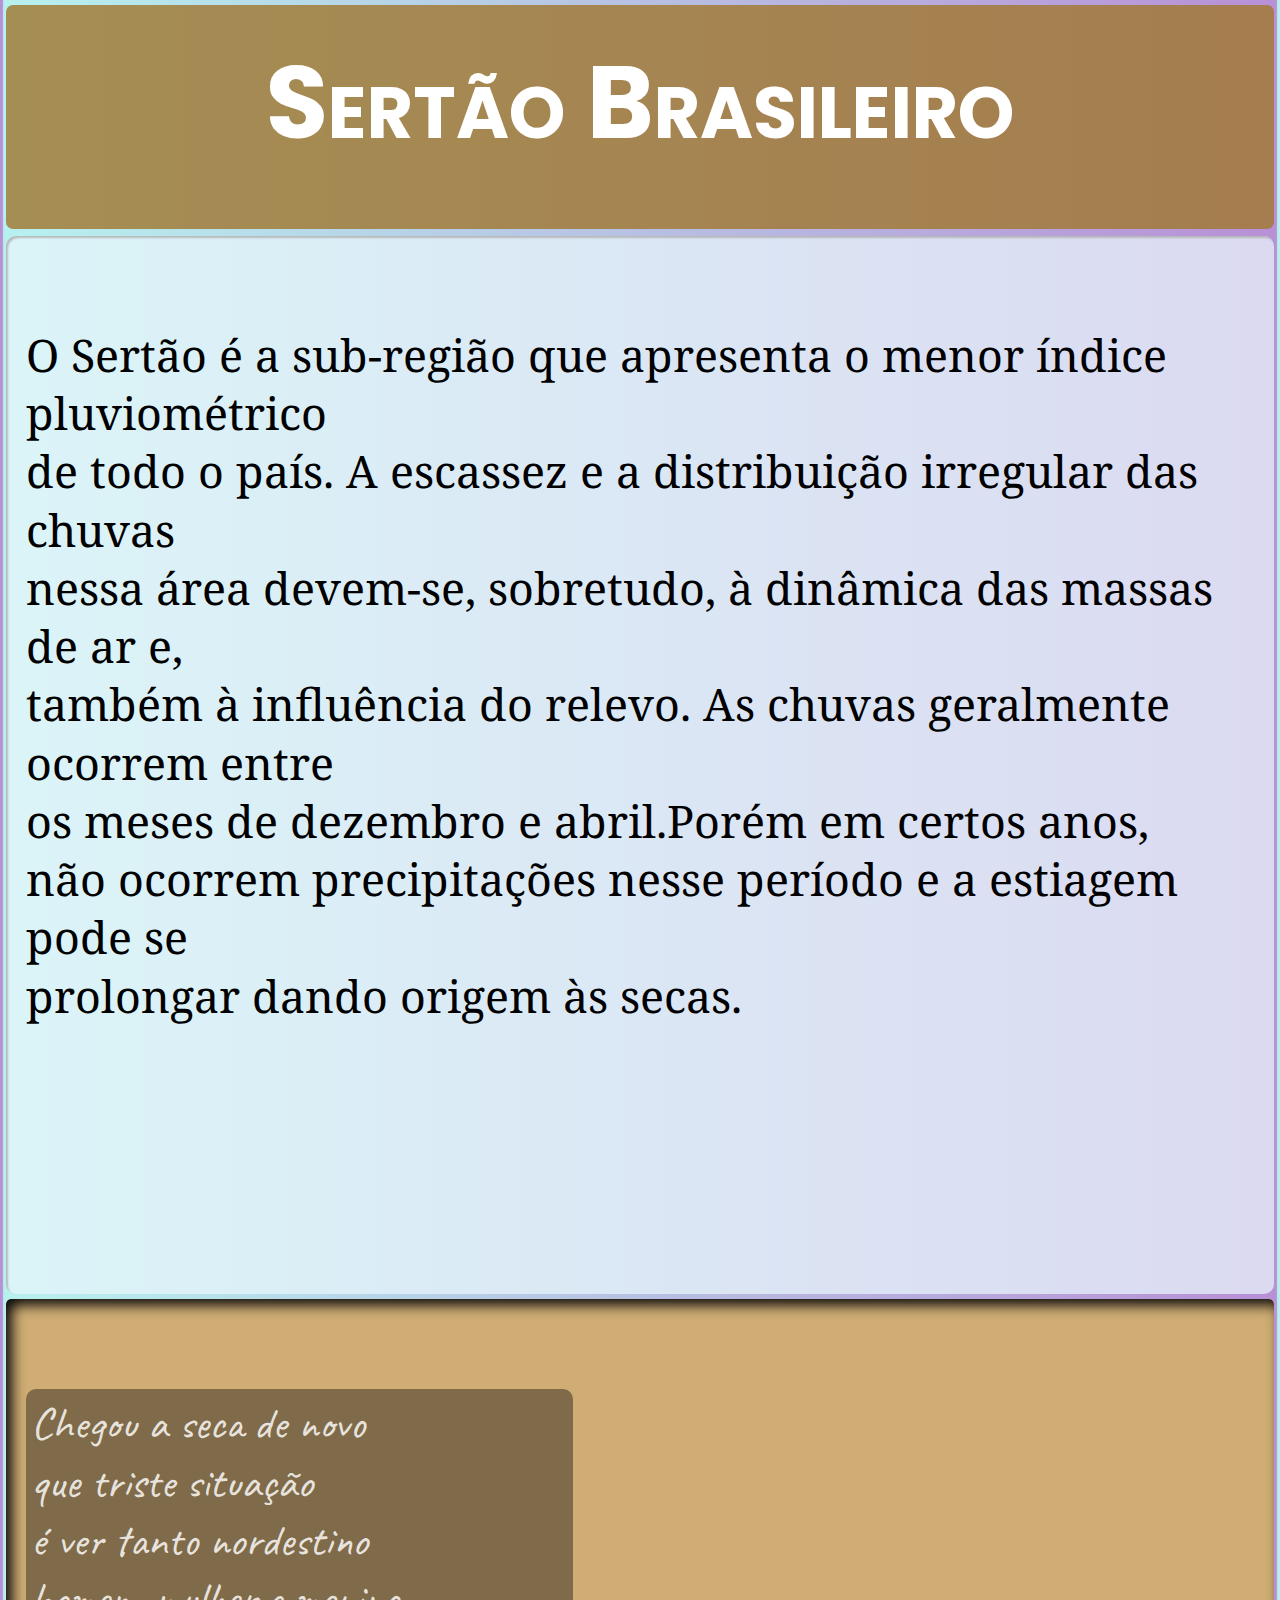
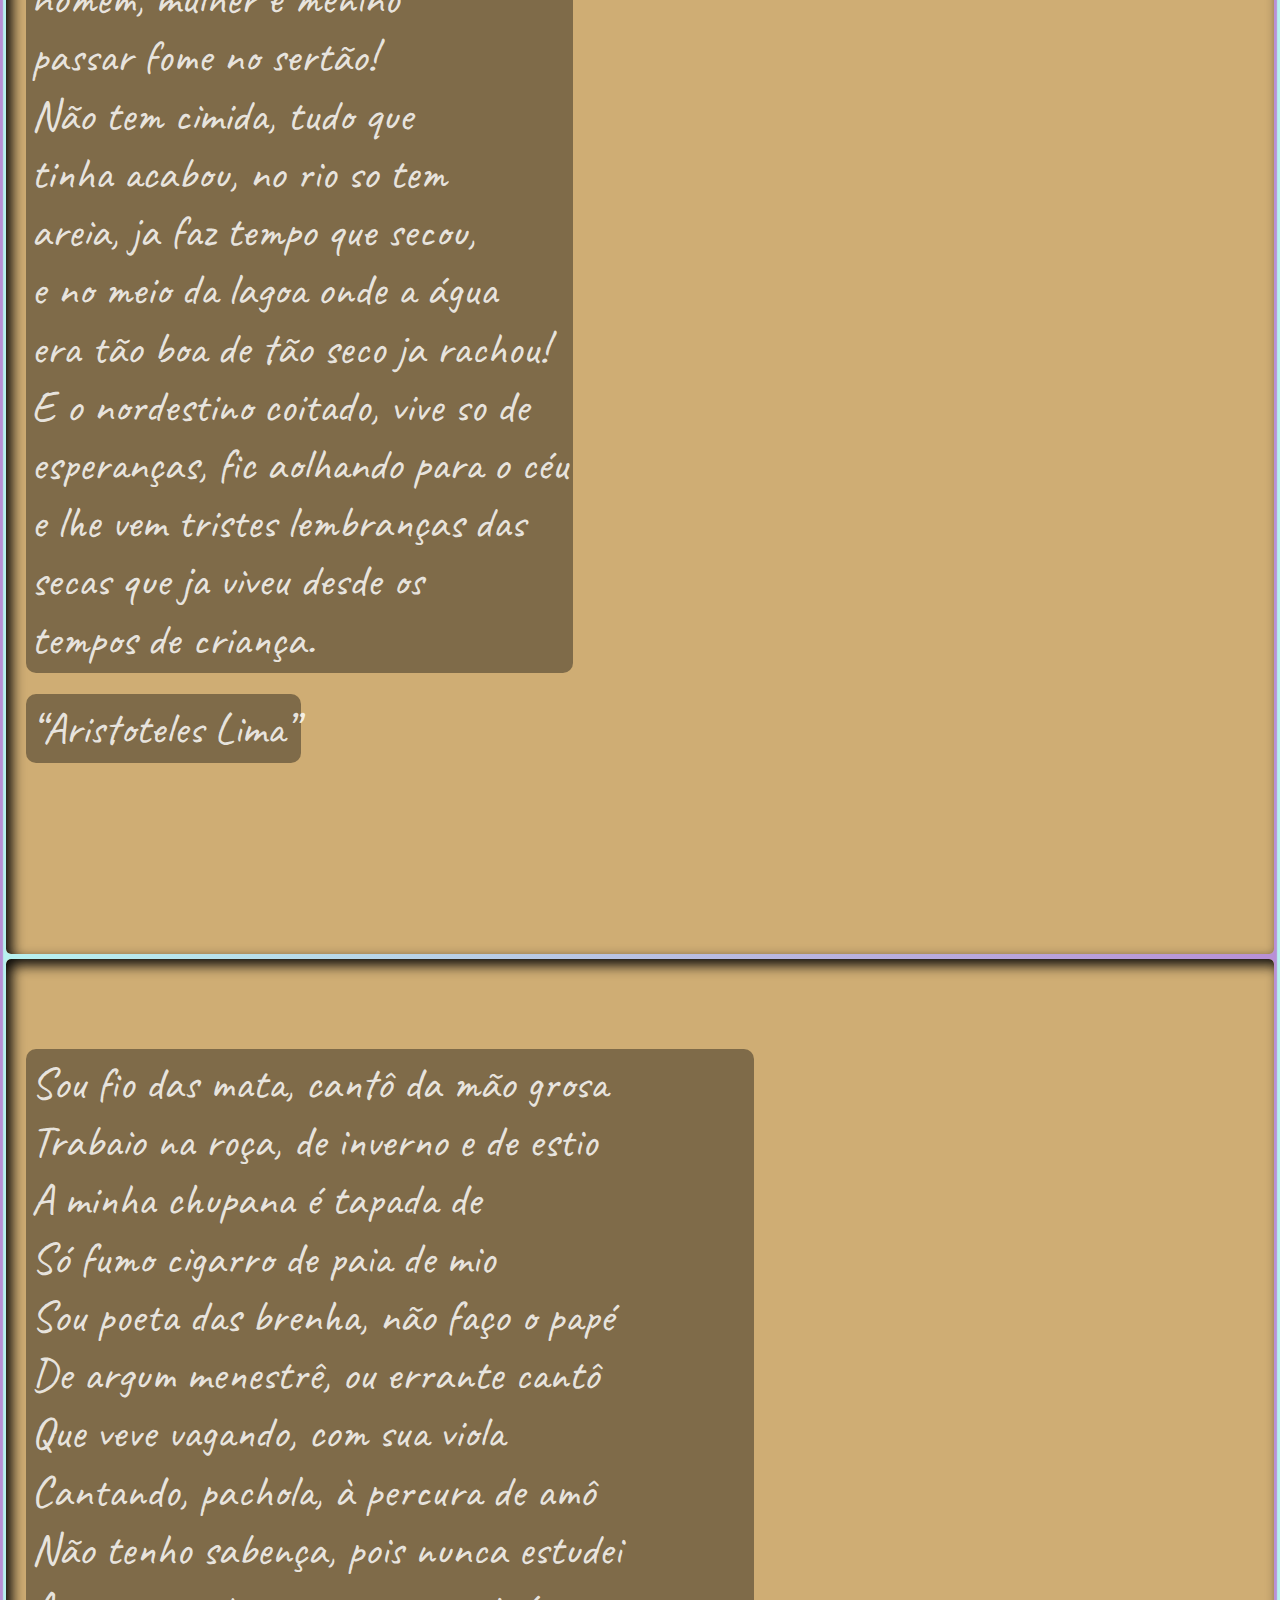
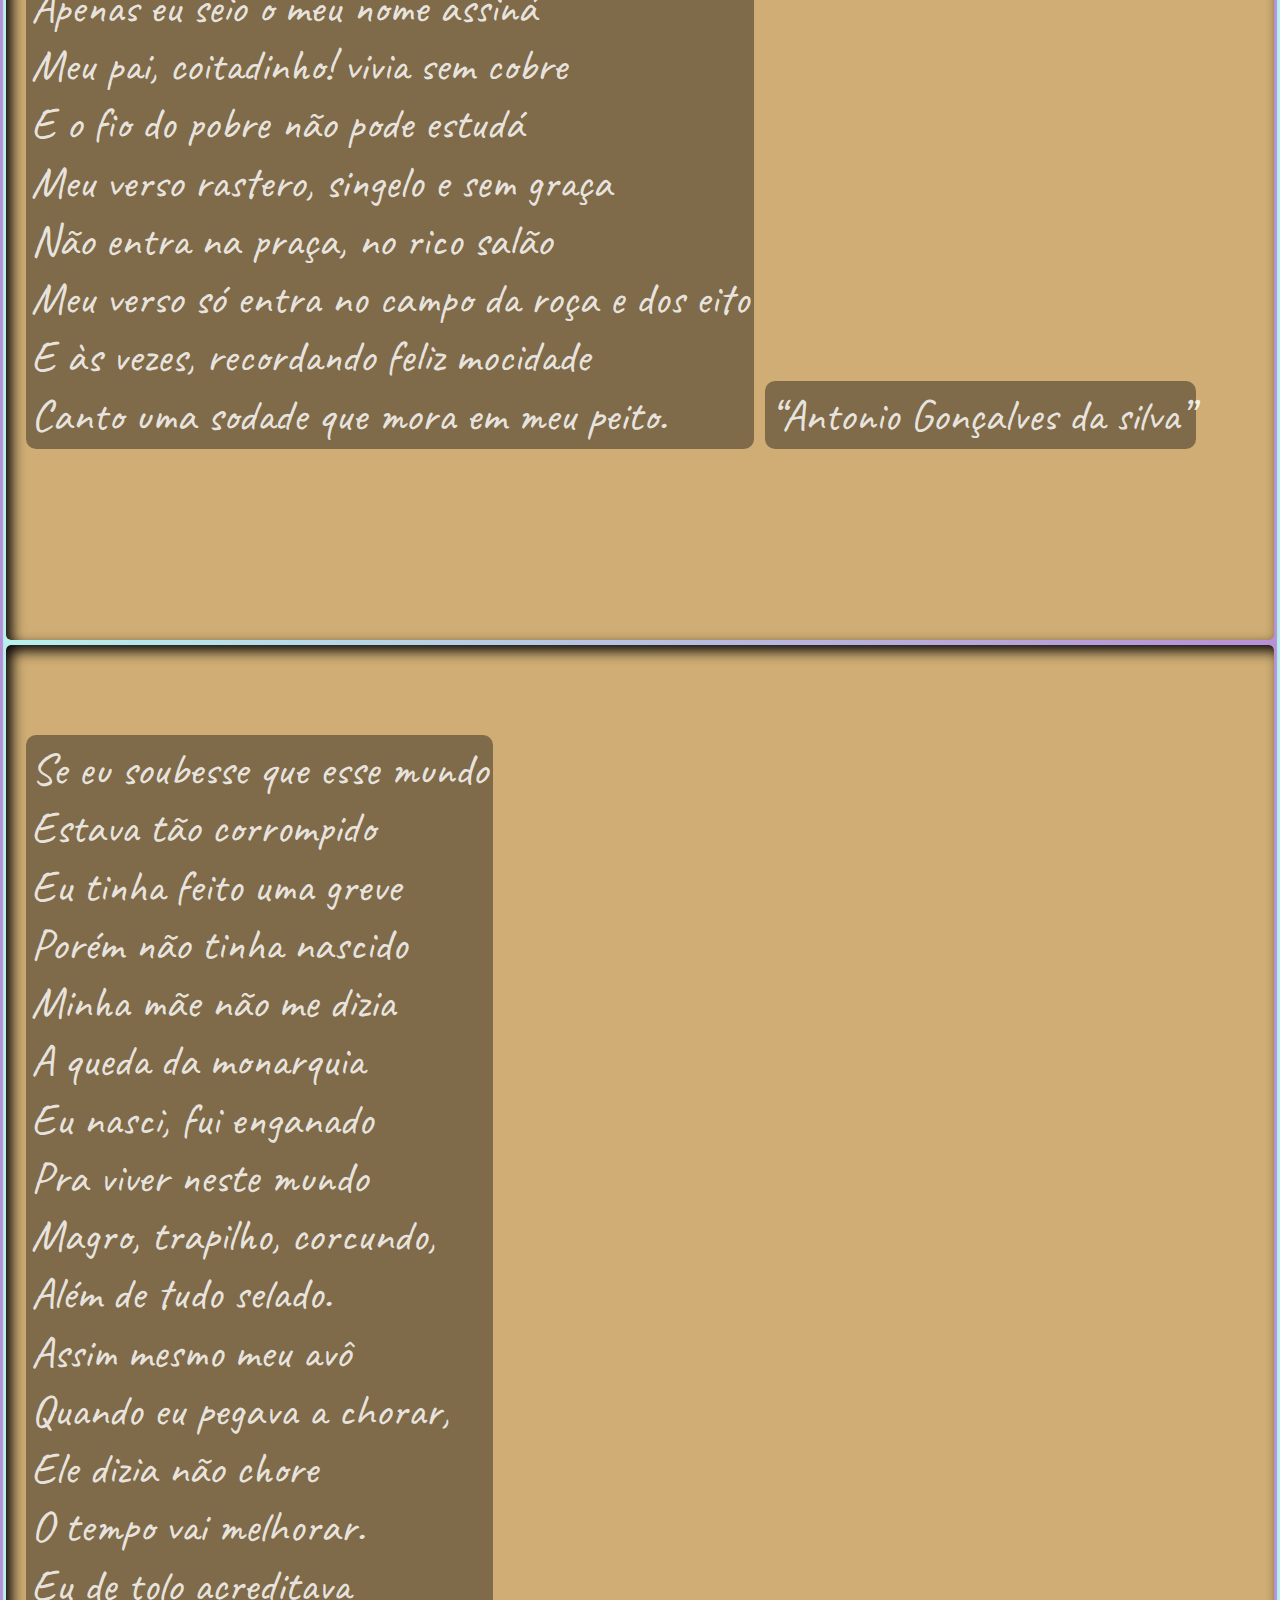
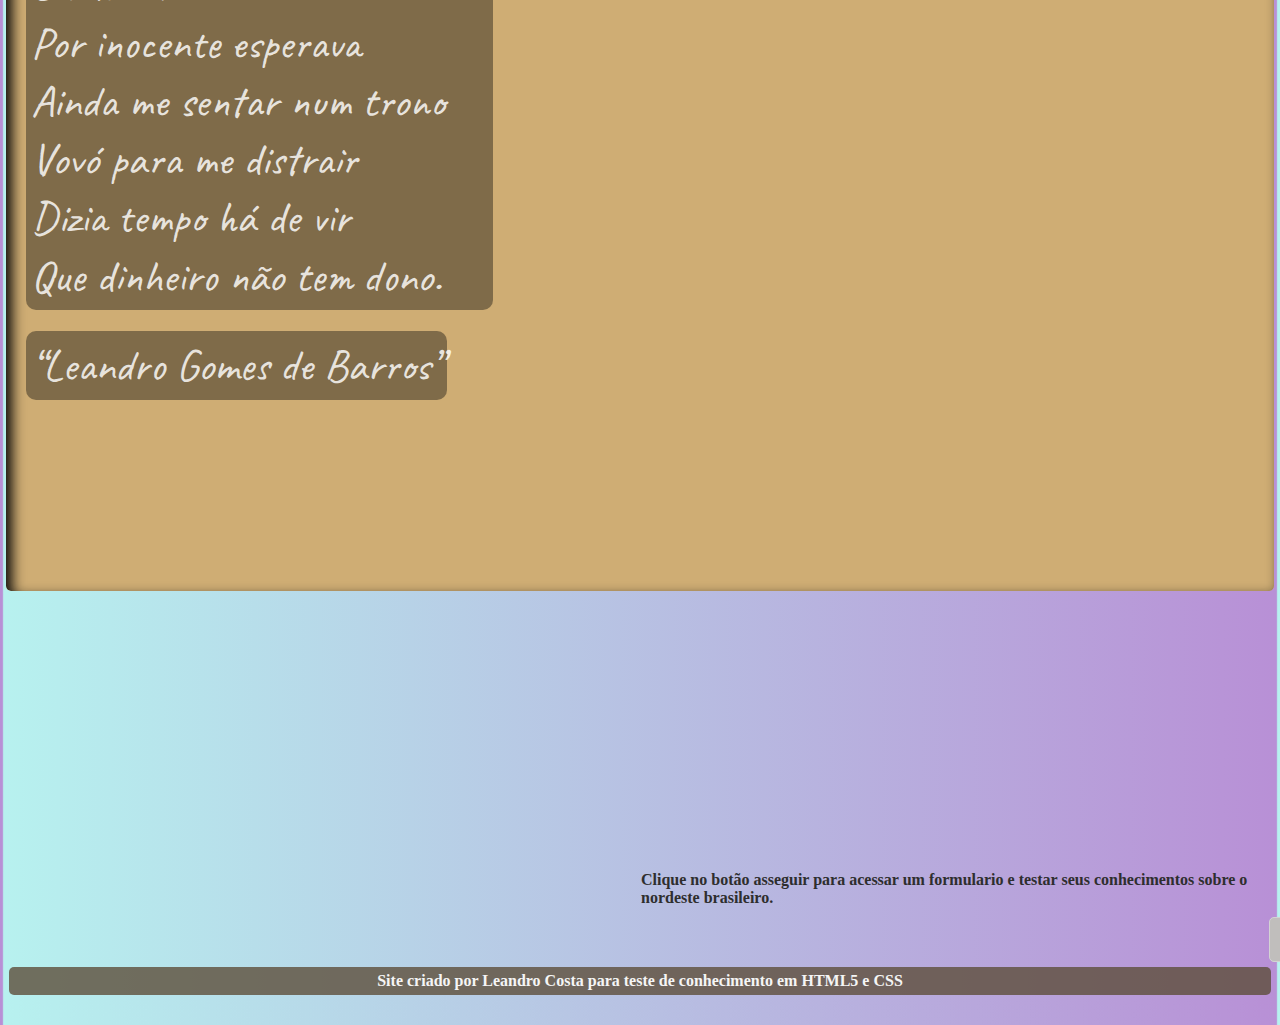
<file: index.html>
<!DOCTYPE html>
<html lang="pt-br">
<head>
    <meta charset="UTF-8">
    <meta name="viewport" content="width=device-width, initial-scale=1.0">
    <title>Meu Exercicio</title>
    <link rel="stylesheet" href="estilos/style.css">
    <link rel="stylesheet" href="estilos/media-query.css">
</head>
<body>
    <header>
        <h1>Sertão Brasileiro</h1>
    </header>
    <section class="normal">
        <p> O Sertão é a sub-região que apresenta o menor índice pluviométrico <br>
            de todo o país. A escassez e a distribuição irregular das chuvas <br>
            nessa área devem-se, sobretudo, à dinâmica das massas de ar e, <br>
            também à influência do relevo. As chuvas geralmente ocorrem entre <br>
            os meses de dezembro e abril.Porém em certos anos, <br>
            não ocorrem precipitações nesse período e a estiagem pode se <br>
            prolongar dando origem às secas.</p>
    </section>

    <section class="imagem" id="img01">
        <p>
            Chegou a seca de novo <br>
            que triste situação <br>
            é ver tanto nordestino <br>
            homem, mulher e menino <br>
            passar fome no sertão!
            <br>
            Não tem cimida, tudo que <br>
            tinha acabou, no rio so tem <br>
            areia, ja faz tempo que secou, <br>
            e no meio da lagoa onde a água <br>
            era tão boa de tão seco ja rachou!         
            <br>
            E o nordestino coitado, vive so de <br>
            esperanças, fic aolhando para o céu <br>
            e lhe vem tristes lembranças das <br>
            secas que ja viveu desde os <br>
            tempos de criança.
        </p>
        <br>
        <q>Aristoteles Lima</q>

    </section>
    <section class="imagem" id="img02">
        <p>
            Sou fio das mata, cantô da mão grosa <br>
            Trabaio na roça, de inverno e de estio <br>
            A minha chupana é tapada de  <br>
            Só fumo cigarro de paia de mio
            <br>
            Sou poeta das brenha, não faço o papé <br>
            De argum menestrê, ou errante cantô <br>
            Que veve vagando, com sua viola <br>
            Cantando, pachola, à percura de amô
            <br>
            Não tenho sabença, pois nunca estudei <br>
            Apenas eu seio o meu nome assiná <br>
            Meu pai, coitadinho! vivia sem cobre <br>
            E o fio do pobre não pode estudá
            <br>        
            Meu verso rastero, singelo e sem graça <br>
            Não entra na praça, no rico salão <br>
            Meu verso só entra no campo da roça e dos eito <br>
            E às vezes, recordando feliz mocidade <br>
            Canto uma sodade que mora em meu peito.
            <br>
        </p>
        <q>Antonio Gonçalves da silva</q>
    </section>

    <section class="imagem" id="img03">
        <p>
            Se eu soubesse que esse mundo <br>
            Estava tão corrompido <br>
            Eu tinha feito uma greve <br>
            Porém não tinha nascido <br>
            Minha mãe não me dizia <br>
            A queda da monarquia <br>
            Eu nasci, fui enganado <br>
            Pra viver neste mundo <br>
            Magro, trapilho, corcundo, <br>
            Além de tudo selado.
            <br>
            Assim mesmo meu avô <br>
            Quando eu pegava a chorar, <br>
            Ele dizia não chore <br>
            O tempo vai melhorar. <br>
            Eu de tolo acreditava <br>
            Por inocente esperava <br>
            Ainda me sentar num trono <br>
            Vovó para me distrair <br>
            Dizia tempo há de vir <br>
            Que dinheiro não tem dono.
        </p>
        <br>
        <q>Leandro Gomes de Barros</q>
    </section>
    <section class="video"></section>

    <h3>Clique no botão asseguir para acessar um formulario e testar
        seus conhecimentos sobre o nordeste brasileiro.
    </h3>

   <button class="botao"><a href="form/form.html" target="_blank">Acessar</a></button>

    <footer>
        <h2>Site criado por Leandro Costa para teste de conhecimento em HTML5 e CSS</h2>
    </footer>
    
</body>
</html>
</file>
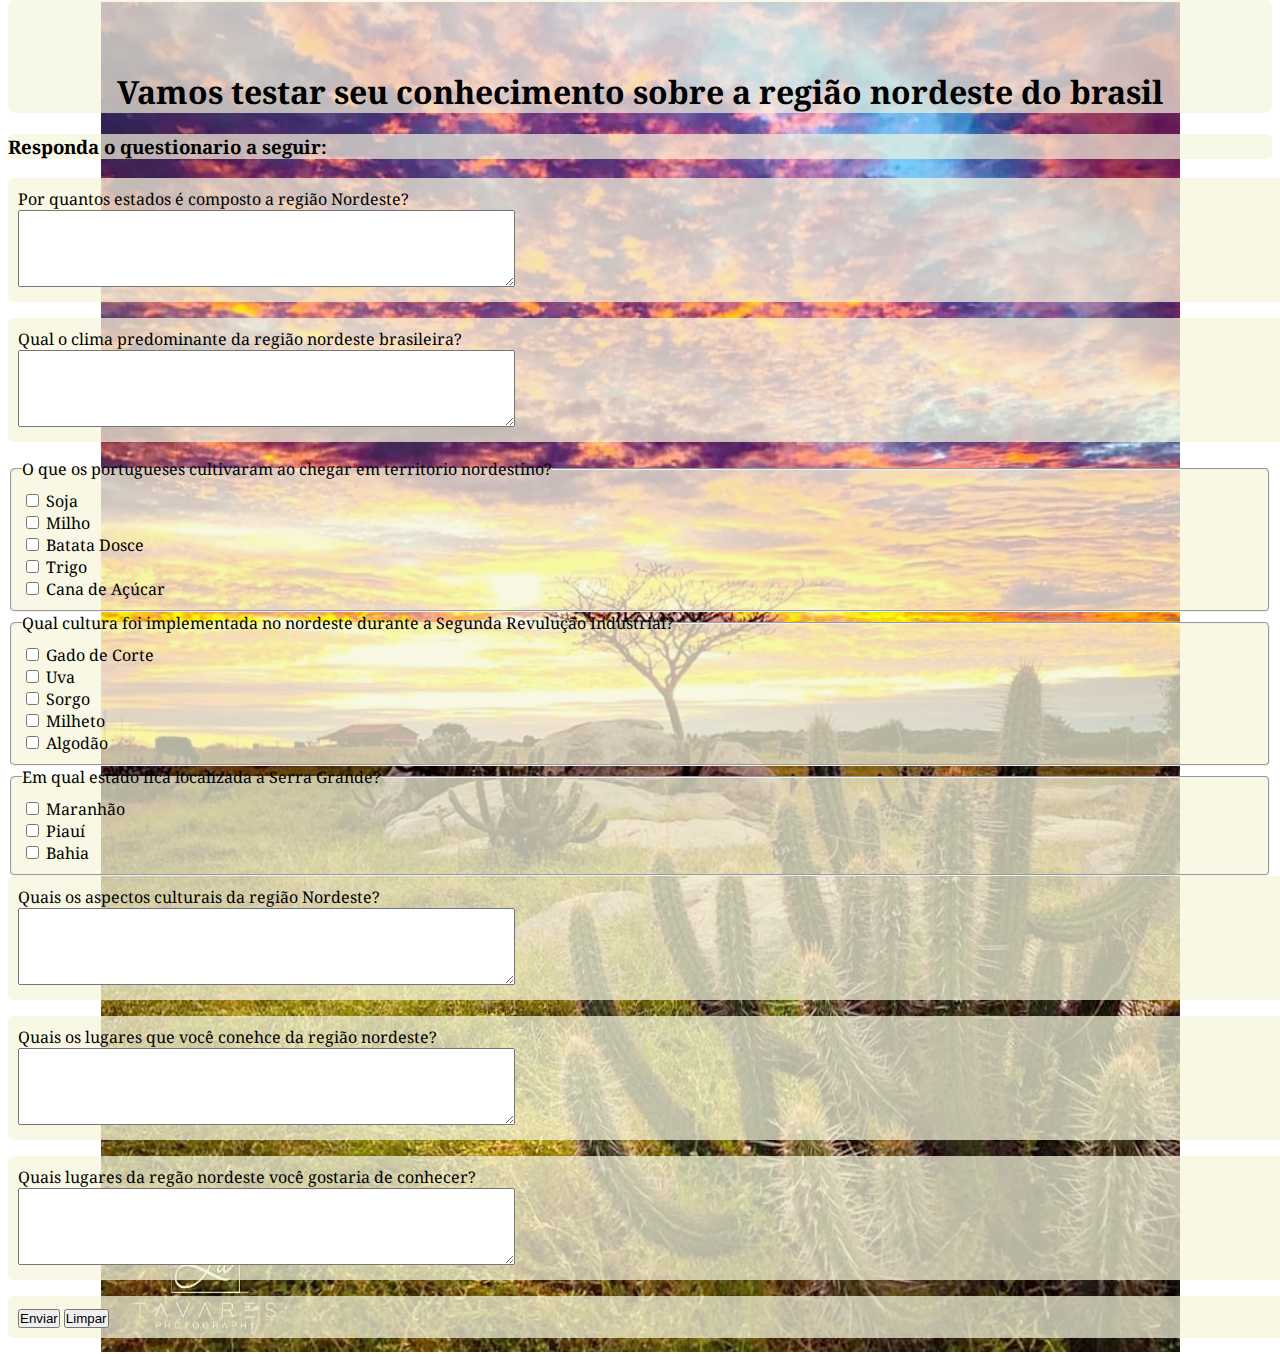
<file: form/form.html>
<!DOCTYPE html>
<html lang="pt-br">
<head>
    <meta charset="UTF-8">
    <meta name="viewport" content="width=device-width, initial-scale=1.0">
    <title>Formulario</title>
    <link rel="stylesheet" href="../estilos/form.css">
</head>
<body>
    <header>
        <h1>Vamos testar seu conhecimento sobre a região nordeste do brasil</h1>
        <h3>Responda o questionario a seguir:</h3>
    </header>

    <form action="cadastro.php" method="get" autocomplete="on">
        <P>
            <label for="imen">Por quantos estados é composto a região Nordeste?</label><br>
            <textarea name="msg" id="imen" cols="60" rows="5" class="area"></textarea>
        </P>

        <p>
            <label for="imen">Qual o clima predominante da região nordeste brasileira?</label><br>
            <textarea name="msg" id="imen" cols="60" rows="5"></textarea>
        </p>

        <fieldset>
            <legend>
               O que os portugueses cultivaram ao chegar em territorio nordestino?
            </legend>

            <input type="checkbox" name="iso" id="iso">
            <label for="iso">Soja</label> <br>

            <input type="checkbox" name="imi" id="imi">
            <label for="imi">Milho</label> <br>

            <input type="checkbox" name="iba" id="iba">
            <label for="iba">Batata Dosce</label> <br>

            <input type="checkbox" name="itr" id="itr">
            <label for="itr">Trigo</label> <br>

            <input type="checkbox" name="ica" id="ica">
            <label for="ica">Cana de Açúcar</label>
        </fieldset>

        <fieldset>
            <legend>
                Qual cultura foi implementada no nordeste durante a Segunda Revulução Industrial?
            </legend>

            <input type="checkbox" name="iga" id="iga">
            <label for="iga">Gado de Corte</label><br>

            <input type="checkbox" name="iuv" id="iuv">
            <label for="iuv">Uva</label><br>

            <input type="checkbox" name="isor" id="isor">
            <label for="isor">Sorgo</label><br>

            <input type="checkbox" name="imil" id="imil">
            <label for="imel">Milheto</label><br>

            <input type="checkbox" name="ialg" id="ialg">
            <label for="ialg">Algodão</label>
        </fieldset>

        <fieldset>
            <legend>Em qual estado fica localizada a Serra Grande?</legend>

            <input type="checkbox" name="imar" id="imar">
            <label for="imar">Maranhão</label><br>

            <input type="checkbox" name="ipi" id="ipi">
            <label for="ipi">Piauí</label> <br>

            <input type="checkbox" name="iba" id="iba">
            <label for="iba">Bahia</label>

        </fieldset>

        <p>
            <label for="imen">Quais os aspectos culturais da região Nordeste?</label><br>
            <textarea name="msg" id="imen" cols="60" rows="5"></textarea>
        </p>

        <p>
            <label for="imen">Quais os lugares que você conehce da região nordeste?</label><br>
            <textarea name="msg" id="imen" cols="60" rows="5"></textarea>
        </p>

        <p>
            <label for="imen">Quais lugares da regão nordeste você gostaria de conhecer?</label><br>
            <textarea name="msg" id="imen" cols="60" rows="5"></textarea>
        </p>

        <p>
            <input type="submit" value="Enviar">
            <input type="reset" value="Limpar">
        </p>
    </form>
    
</body>
</html>
</file>
<file: estilos/style.css>
@charset "UTF-8";

@import url('https://fonts.googleapis.com/css2?family=Bebas+Neue&family=Caveat:wght@500&family=Noto+Serif:wght@300&family=Poppins:wght@300;500;800&display=swap');

* {
    margin: 0px;
    padding: 0px;
    font-size: 1em;
}


html, body {
    min-height: 100vh;
    background-color: #bcc9cb57;
    margin-left: 3px;
    margin-right: 3px;
}

body > h3 {
    font-family: 'Noto Serif' serif;
    color: rgb(46, 46, 46);
    padding: 5px;
    margin-left: 3px;
}

header {
    background-color: #a17933d3;
    padding-bottom: 50px;
    margin-top: 5px;
    color: white;
    text-align: center;
    border-radius: 7px;

}

header > h1 {
    font-family: 'Poppins', sans-serif;
    padding-top: 20px;
    font-variant: small-caps;
    font-size: 8vw;
}

section {
    padding-top: 10vh;
    padding-bottom: 20vh;
    line-height: 2em;
    padding-left: 20px;
    font-size: 3.5vw;
}

section > p {
    padding-bottom: 2em;
}

section.normal {
    font-family: 'Noto Serif';
    background-color: #e8f6fbba;
    border-radius: 10px;
    margin-top: 7px;
    margin-bottom: 5px;
    box-shadow: inset 2px 2px 2px rgba(175, 175, 175, 0.839);
}

section.imagem {
    font-family: 'Caveat', cursive;
    background-color: #cfad74;
    color: rgb(8, 8, 8);
    box-shadow: inset 6px 6px 13px 0px;
    background-size: cover;
    background-attachment: fixed;
    border-radius: 5px;
    margin-bottom: 5px;

}

section.imagem > p, q {
    display: inline-block;
    padding: 5px;
    border-radius: 10px;
    background-color: rgba(13, 13, 13, 0.408);
    color: rgba(255, 255, 255, 0.835);
}

section#img01 {
    background-image: url(../imagens/lentes_do_sertao.png);
    background-position: center center;
}

section#img02 {
    background-image: url(../imagens/caatinga.jpg);
    background-position: right center;
}

section#img03 {
    background-image: url(../imagens/mulher.jpg);
    background-position: left center;
}

button.botao {
    height: 5vh;
    width: 20vw;
    margin-left: 3px;
    margin-top: 5px;
    margin-bottom: 5px;
    background-color: rgb(192, 190, 188);
    border-radius: 5px;
    
}  

button.botao:hover {
    background-color: aliceblue;
    
}


footer {
    background-color: #5d4d39cc;
    color: whitesmoke;
    text-align: center;
    padding: 5px;
    margin-left: 3px;
    margin-right: 3px;
    margin-bottom: 30px;
    border-radius: 5px;
}
</file>
<file: estilos/media-query.css>
@charset "UTF-8";

@media screen and (min-width: 768px) and (max-width: 992px) {
    html, body {
        background-image: linear-gradient(to top, #b7f1ef, #b890d6);
    }

    button.botao {
        cursor: pointer;
    }
}

@media screen and (min-width: 992px) {
   html, body {
    background-image: linear-gradient(to left, #b890d6, #b7f1ef);
   }

   body > h3 {
    margin-left: 70vh;
    font-weight: bolder;
   }
   section.normal > p {
    line-height: 1.3em;
   }

   section.imagem > p,q {
    line-height: 1.3em;
   }

   button.botao {
    border-radius: 5px;
    cursor: pointer;
    border: 1px solid lightgrey;
    font-weight: bolder;
    transform: translateX(140vh);
    }
}
</file>
<file: estilos/form.css>
@charset "UTF-8";
@import url('https://fonts.googleapis.com/css2?family=Bebas+Neue&family=Caveat:wght@500&family=Noto+Serif:wght@300&family=Poppins:wght@300;500;800&display=swap');

* {
    padding: 0px;
    margin-top: 0px;
 
}

body {
    background: url(../imagens/por_do_sol.jpg) no-repeat;
    background-position: center;
    font-family: 'Noto Serif';
    
}

header > h1 {
    box-sizing: border-box;
    padding-top: 70px;
    font-family: 'Noto Serif', sans-serif;
    background-color: rgba(245, 245, 220, 0.689);
    text-align: center;
    color: Black;
   border-radius: 7px;
    
}

header > h3 {
    background-color: rgba(245, 245, 220, 0.689);
   color: black;
   border-radius: 5px;
}


form > p {
    width: 100%;
    padding: 10px;
    background-color: rgba(245, 245, 220, 0.728);
    color: black;
    border-radius: 5px;
}

form > fieldset {
    padding: 10px;
    background-color: rgba(245, 245, 220, 0.728);
    color: black;
    border-radius: 5px;
}
</file>
